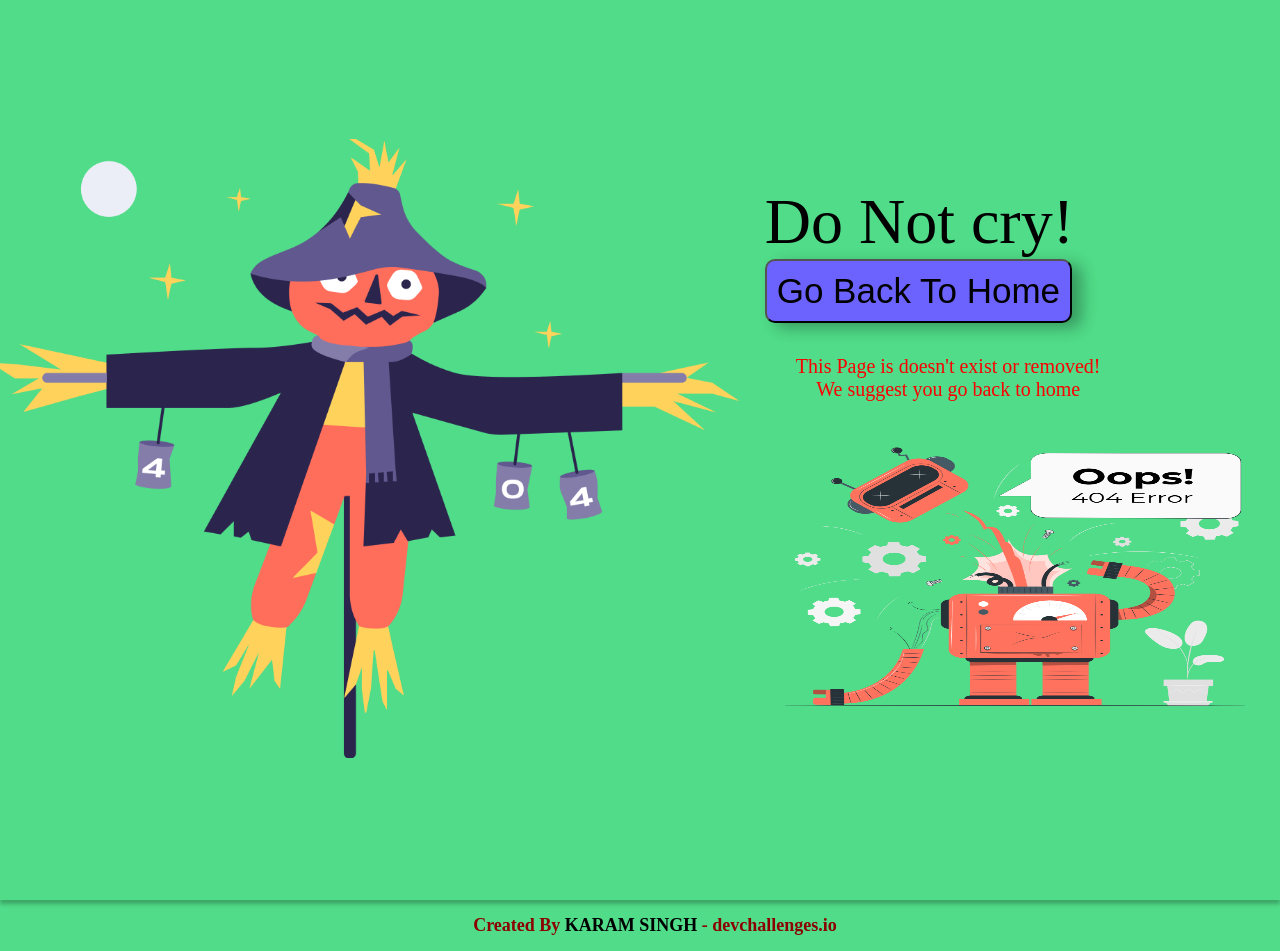
<file: index.html>
<!DOCTYPE html>
<html lang="en">
  <head>
    <meta charset="UTF-8" />
    <meta http-equiv="X-UA-Compatible" content="IE=edge" />
    <meta name="viewport" content="width=404, initial-scale=1.0" />
    <title>404 Error</title>
    <link
      rel="shortcut icon"
      href="./img/devchallenges.png"
      type="image/x-icon"
    />
    <link rel="stylesheet" href="style.css" />
  </head>
  <body>
    <section class="container">
      <div class="pic">
        <img src="./img/Scarecrow.png" alt="" class="img" />
      </div>
      <section class="main">
        <div class="cont">
          <div class="message">
            <div class="text-area">
              <div class="text">Do Not cry!</div>
              <button class="btn">Go Back To Home</button>
            </div>
          </div>
          <div class="this-page">
            <span class="main-text">
              <p class="page">This Page is doesn't exist or removed!</p>
              <p class="page1">We suggest you go back to home</p>
            </span>
          </div>
        </div>
        <img src="./img/404.png" alt="" class="error-pic" />
      </section>
    </section>
    <footer class="foot">
      Created By
      <a href="http://karam-portfolio.liveblog365.com" class="name" target="_blank">
        KARAM SINGH
      </a>
      - devchallenges.io
    </footer>
  </body>
</html>
</file>
<file: style.css>
body{
    margin: 0;
    line-height: normal;
    background-color: #50dc88;
}

.container{
    box-sizing: border-box;
    display: flex;
    align-items: center;
    justify-content: center;
    position: relative;
    background-color: #50dc88;
    box-shadow: 0 4px 4px rgba(0, 0, 0, 0.25);
    width: 100%;
    height: 100vh;
    flex-direction: row;
    padding: 3px 0;
    gap: 0;
    
}

.img{
    position: relative;
    width: 750px;
    height: 619px;
    flex-shrink: 0;
    object-fit: cover;
}

.text{
  position: relative;
  font-weight: 300;
  display: inline-block;
  flex-direction: column;
  display: flex;
  align-items: center;
  justify-content: center;
}

.message{
  display: flex;
  align-items: center;
  justify-content: center;
  flex-direction: column;
  gap: 15px;

}

.btn{
  display: flex;
  align-items: center;
  justify-content: center;
  border-radius: 10px;
  background-color: #6c63ff;
  box-shadow: 10px 5px 15px rgba(0, 0, 0, 0.3);
  flex-direction: row;
  padding: 10px;
  box-sizing: border-box;
  text-align: center;
  font-size: 35px;

}

.cont{    
  width: 423px;
  display: flex;
  flex-direction: column;
  padding: 5px 20px;
  box-sizing: border-box;
  align-items: flex-start;
  justify-content: flex-start;
  gap: 25px;

}

.main{
    height: 540.61px;
    flex-shrink: 0;
    display: flex;
    flex-direction: column;
    align-items: flex-start;
    justify-content: flex-start;
    gap: 13px;
    text-align: left;
    font-size: 64px;
    color: black;
    box-sizing: border-box;
    display: flex;
    padding: 0 5px;
}
.error-pic{
  align-self: stretch;
  flex: 1;
  position: relative;
  max-width: 100%;
  overflow: hidden;
  max-height: 100%;
  
 
}

.main-text{
  line-break: anywhere;
  width: 100%;
}

.page{
    margin-block-start: 0;
    margin-block-end: 0;
}

.page1{
    margin: 0;
}

.this-page{
    position: relative;
    font-size: 20px;
    display: flex;
    color: #fb0000;
    text-align: center;
    align-items: center;
    width: 367px;
    height: 61px;
    flex-shrink: 0;
}

.foot{
    text-align: center;
    color: darkred;
    font-size: large;
    font-weight: bold;
    margin: 10px;
    padding: 5px;
    width: 100%;
}

a{
    color: black;
    text-decoration: none;
}

a:hover{
    color: darkmagenta;
}

@media screen and (max-width: 768px) {
    .img{
        width:100%;
        height: auto;
        
    }

    .error-pic{
        width: 300px;
    }

    .main{
    flex-direction: column;
    align-content: center;  
    }

    .main{
        padding: 25px;
        box-sizing: border-box;
        flex-direction: column;
        justify-content: center;
        align-items: center;
    }

    .container{
        flex-direction: column;
        height: 100%;
        width: 100%;
    }
}

@media screen and (max-width: 1260px) {
    .img{
        width: 100%;
        height: auto;
    }
}

@media screen and (max-width: 325px) {
    .container{
        height: 100vh;
        width: 100vw;
    }
}
</file>
